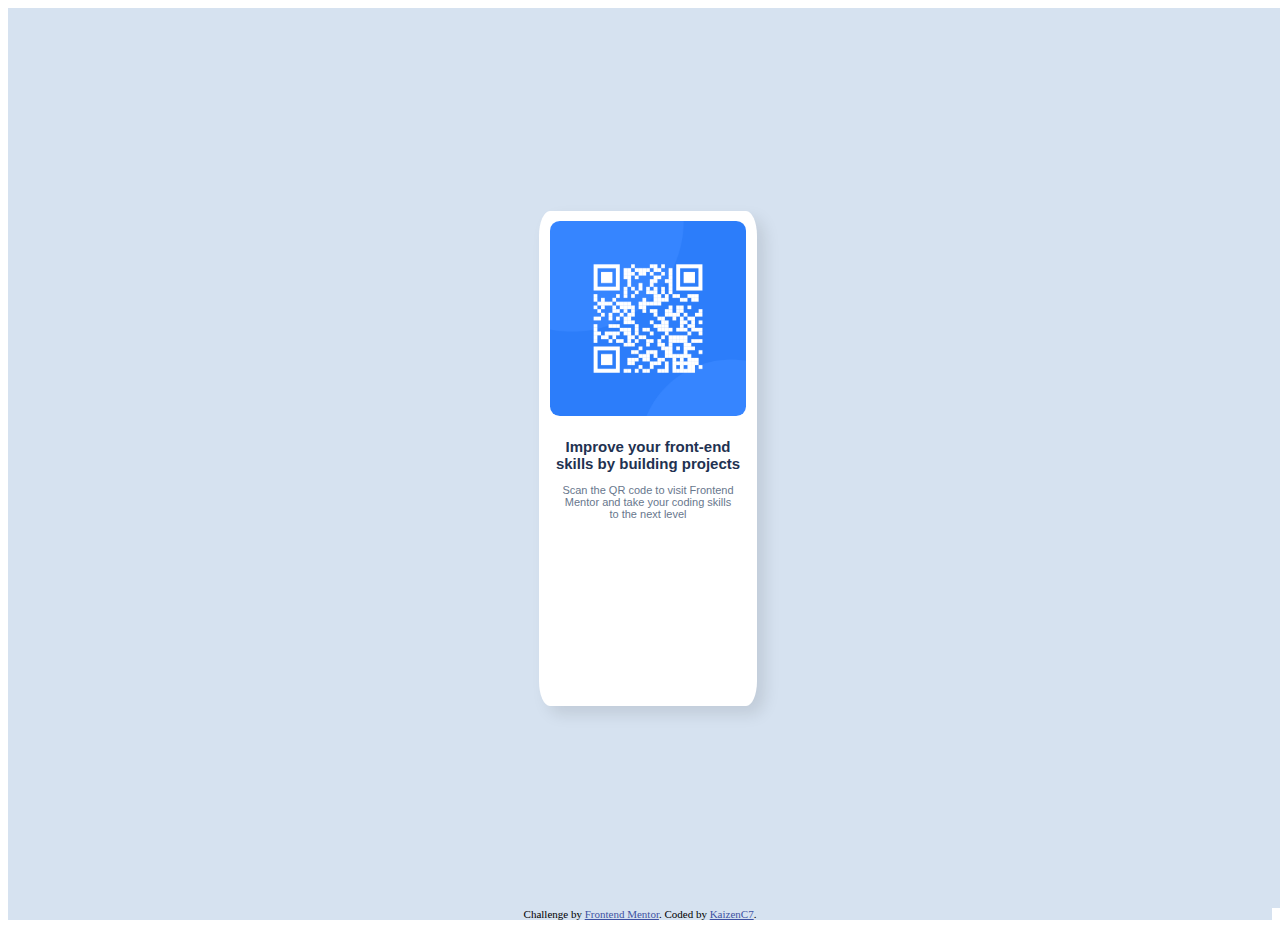
<file: index.html>
<!DOCTYPE html>
<html lang="en">
<head>
  <meta charset="UTF-8">
  <meta name="viewport" content="width=device-width, initial-scale=1.0">
  <link rel="stylesheet" href="style.css">
  <link rel="icon" type="image/png" sizes="32x32" href="./images/favicon-32x32.png">
  
  <title>Frontend Mentor | QR code component</title>
 
</head>
<body>
  <div class="mainDiv">
    
    <div class="beech">
        <div class="qrcomp">
          <img src="qr-code-component-main/images/image-qr-code.png"
          class="image">
        </div>
        <div class="likhai1">
         Improve your front-end skills by building projects
        </div>
        <div class="likhai2">
           Scan the QR code to visit Frontend Mentor and take your coding skills to the next level
        </div>
    </div>
  </div>
  <footer>
    <div class="attribution">
        Challenge by <a href="https://www.frontendmentor.io?ref=challenge" target="_blank">Frontend Mentor</a>. 
        Coded by <a href="#">KaizenC7</a>.
    </div>
  </footer>
</body>
</html>
</file>
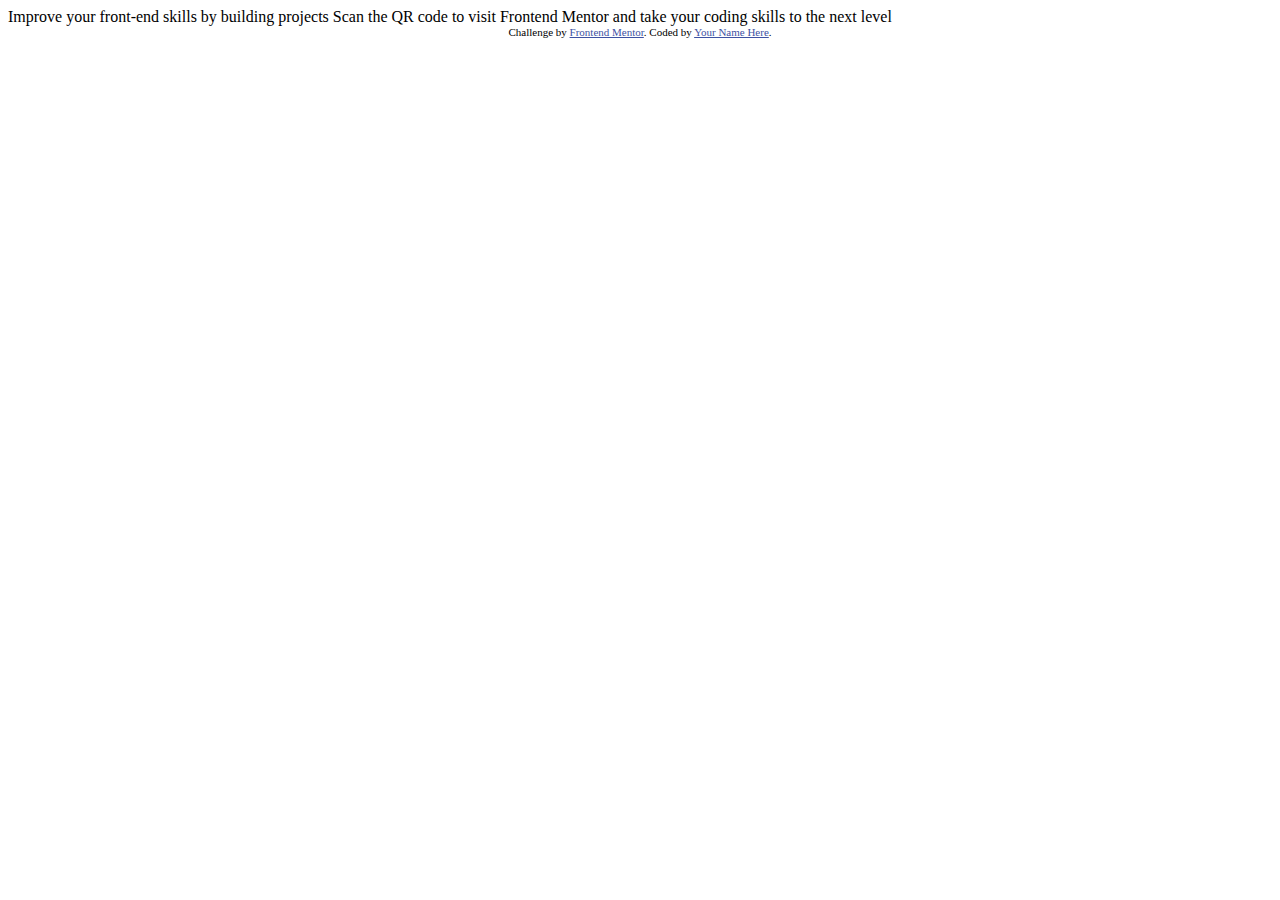
<file: qr-code-component-main/index.html>
<!DOCTYPE html>
<html lang="en">
<head>
  <meta charset="UTF-8">
  <meta name="viewport" content="width=device-width, initial-scale=1.0"> <!-- displays site properly based on user's device -->

  <link rel="icon" type="image/png" sizes="32x32" href="./images/favicon-32x32.png">
  
  <title>Frontend Mentor | QR code component</title>

  <!-- Feel free to remove these styles or customise in your own stylesheet 👍 -->
  <style>
    .attribution { font-size: 11px; text-align: center; }
    .attribution a { color: hsl(228, 45%, 44%); }
  </style>
</head>
<body>

  Improve your front-end skills by building projects

  Scan the QR code to visit Frontend Mentor and take your coding skills to the next level
  
  <div class="attribution">
    Challenge by <a href="https://www.frontendmentor.io?ref=challenge" target="_blank">Frontend Mentor</a>. 
    Coded by <a href="#">Your Name Here</a>.
  </div>
</body>
</html>
</file>
<file: style.css>
.mainDiv {  display: flex; 
                justify-content: center; 
                align-items: center; 
                width: 100vw; 
                height: 100vh; 
                background-color:hsl(212, 45%, 89%);}    

    .qrcomp {   display:flex; 
                justify-content: center; 
                align-items: center; }

    .image {    width: 90%; 
                height: auto;
                border-radius: 5%; 
                margin: 10px;}

    .likhai1 {  font-size: 15px;
                text-align: center;
                font-weight: 700;
                margin: 12px;
                margin-left: 15px;
                margin-right: 15px;
                font-family: sans-serif;
                color:  hsl(218, 44%, 22%);
                box-sizing: border-box;
                word-wrap: break-word;
                overflow-wrap: break-word;   }

    .likhai2 {  font-size: 11px;
                text-align: center;
                font-weight: 300;
                margin: 12px;
                margin-left: 20px;
                margin-right: 20px;
                font-family: sans-serif;
                color: hsl(216, 15%, 48%);
                box-sizing: border-box;
                word-wrap: break-word;
                overflow-wrap: break-word;}

    .attribution {  font-size: 11px;
                    text-align: center; 
                    background-color:hsl(212, 45%, 89%);}

    .attribution a { color: hsl(228, 45%, 44%); }

    .beech {    background-color: white; 
                width: 17%; 
                height: 55%; 
                border-radius: 5%;
                box-shadow: 8px 8px 16px rgba(0, 0, 0, 0.1);}
</file>
